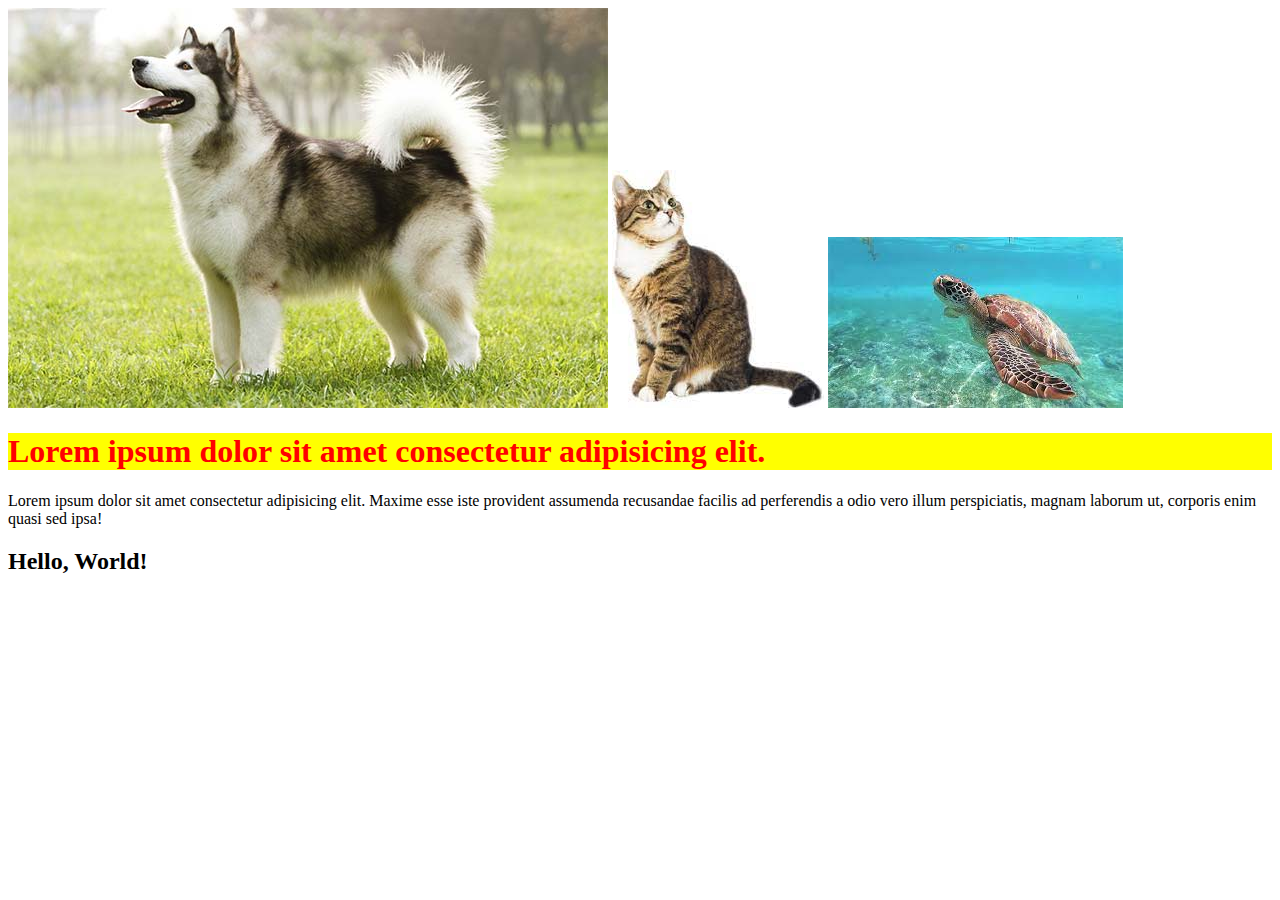
<file: index.html>
<!DOCTYPE html>
<html lang="en">

<head>
    <meta charset="UTF-8">
    <meta http-equiv="X-UA-Compatible" content="IE=edge">
    <meta name="viewport" content="width=device-width, initial-scale=1.0">
    <title>Document</title>
    <link rel="stylesheet" href="css/style.css">
</head>

<body>
    <img src="img/dog.jpg.jpg">
    <img src="img/cat.jpg.jfif">
    <img src="img/turtle.jpg.jfif">

    <h1>Lorem ipsum dolor sit amet consectetur adipisicing elit.</h1>
    <p>Lorem ipsum dolor sit amet consectetur adipisicing elit.
        Maxime esse iste provident assumenda recusandae facilis ad perferendis a odio vero illum perspiciatis,
        magnam laborum ut, corporis enim quasi sed ipsa!</p>

    <h2>Hello, World!</h2>

    </style>
</body>

</html>
</file>
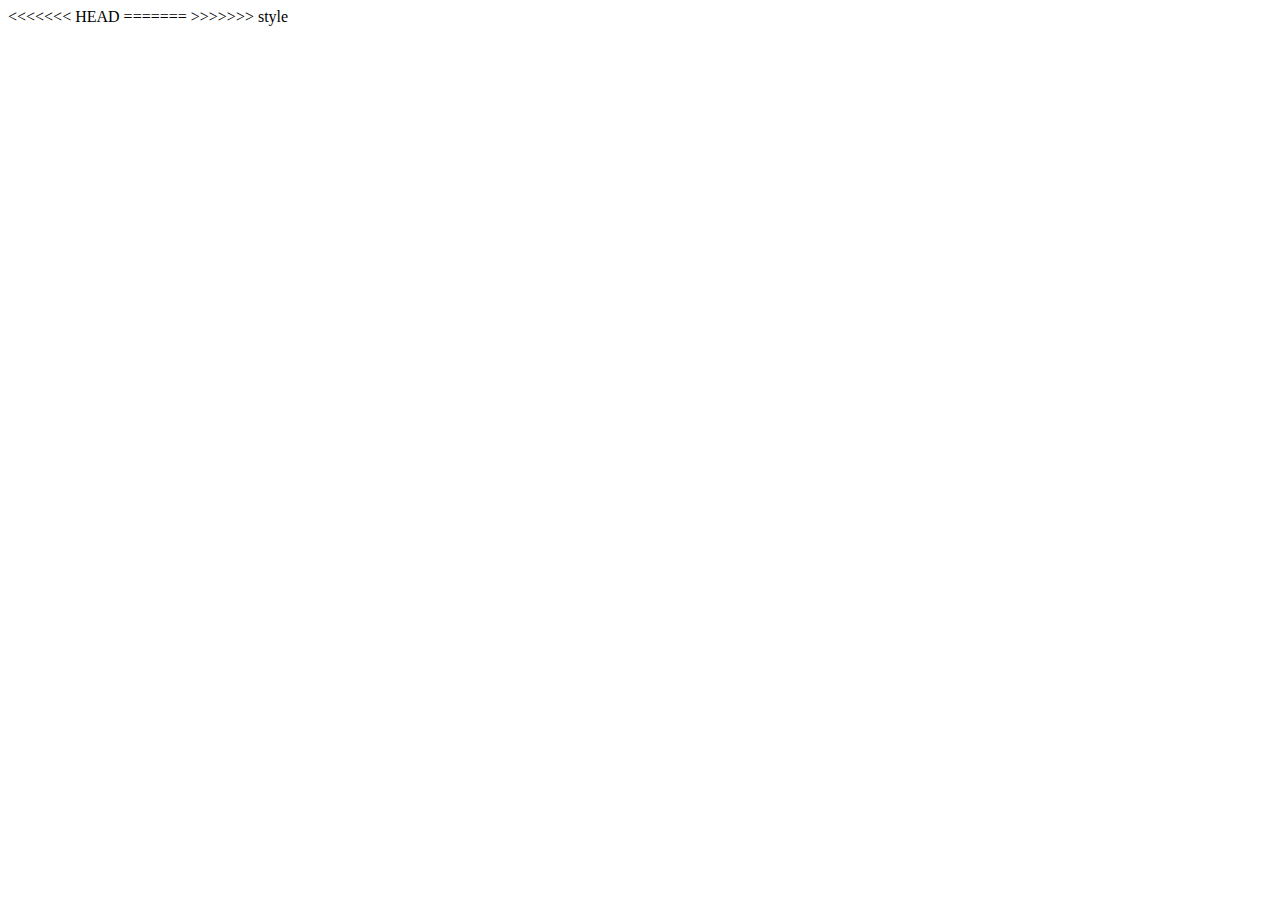
<file: index2.html>
<!DOCTYPE html>
<html lang="en">
<head>
    <meta charset="UTF-8">
    <meta http-equiv="X-UA-Compatible" content="IE=edge">
    <meta name="viewport" content="width=device-width, initial-scale=1.0">
    <title>Document</title>
</head>
<body>
<<<<<<< HEAD
    
=======
    <style>
        
    </style>
>>>>>>> style
</body>
</html>
</file>
<file: css/style.css>
style{
    background-image: url(../img/dog.jpg.jpg);
    background-image: url(../img/cat.jpg.jfif);
    background-image: url(../img/turtle.jpg.jfif);
}

h1{
    color: red;
    background-color: yellow;
}
</file>
